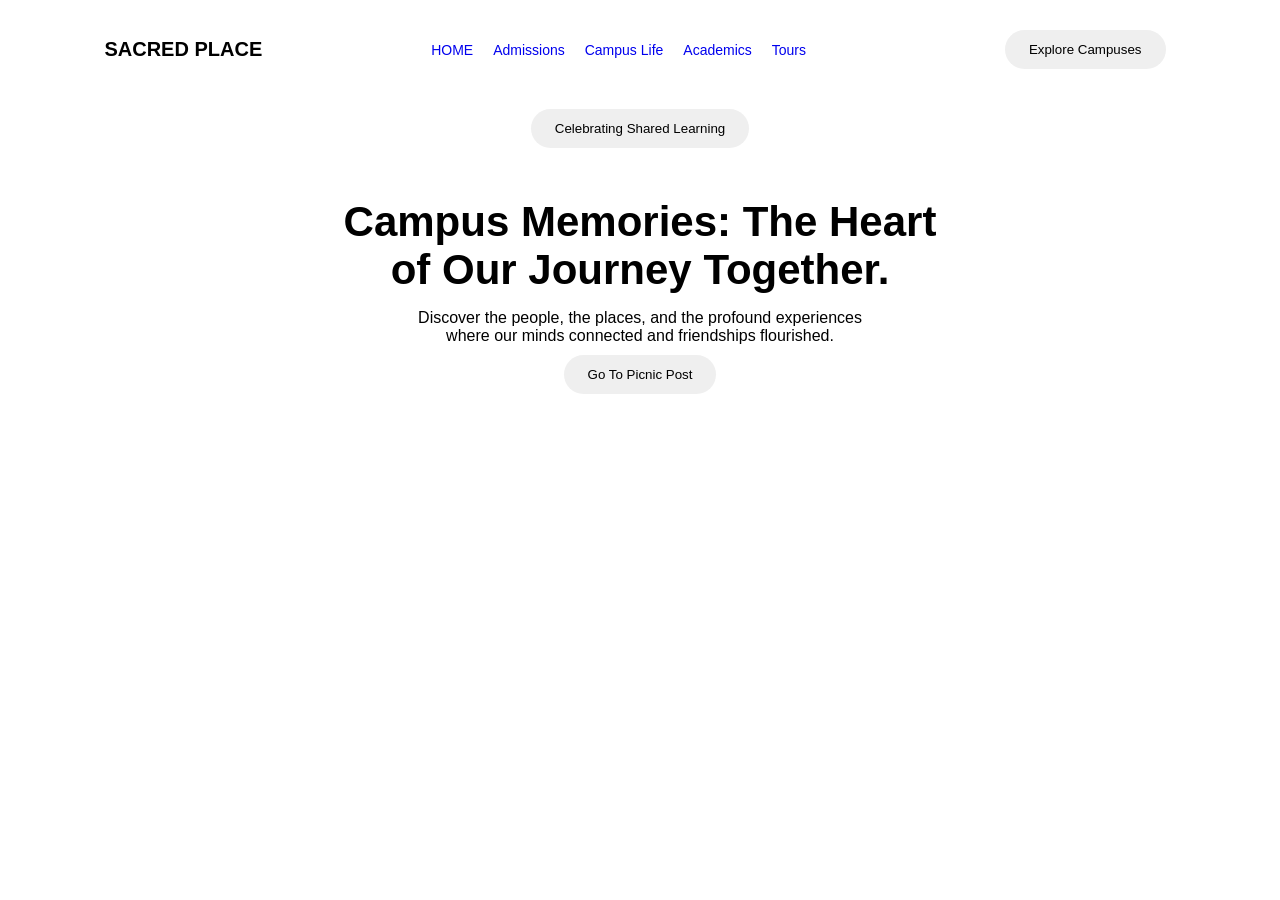
<file: index.html>
<!DOCTYPE html>
<html lang="en">
<head>
    <meta charset="UTF-8">
    <meta name="viewport" content="width=device-width, initial-scale=1.0">
    <title>Campus Memories</title>
    <link rel="stylesheet" 
    href="style.css">
</head>
<body>
    <div class="upper">
        <div class="logo"><p>SACRED PLACE</p></div>
        <nav>
            <a href="#">HOME</a>
            <a href="#">Admissions</a>
            <a href="#">Campus Life</a>
            <a href="#">Academics</a>
            <a href="#">Tours</a>
            <a href="Virtual Tour"></a>
        </nav>
        <button>Explore Campuses</button>
    </div>
    <button>Celebrating Shared Learning</button>
    <h1>Campus Memories: The Heart<br> of Our Journey Together.
            </h1>
            <p>Discover the people, the places, and the profound experiences<br>
            where our minds connected and friendships flourished.</p>
            <button>Go To Picnic Post</button>
</file>
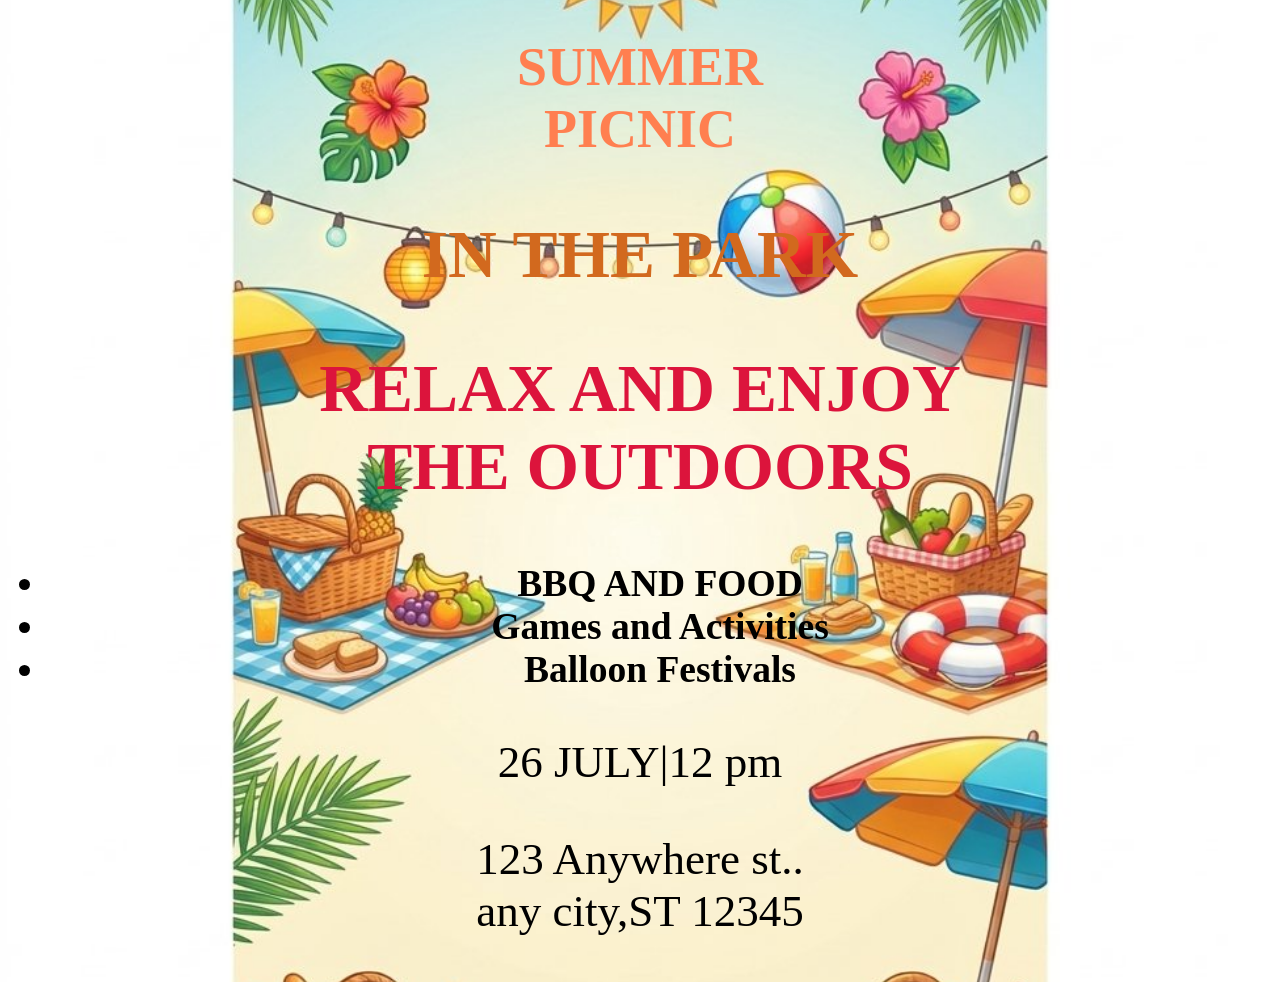
<file: picnic-post.html>
<!DOCTYPE html>
<html lang="en">
<head>
    <meta charset="UTF-8">
    <meta name="viewport" content="width=device-width, initial-scale=1.0">
    <title>Picnic-Post</title>
</head>
<style>
    body{
        background-image: url([data-uri]);
        background-size: cover;
        background-repeat: no-repeat;
        background-position: center;
        text-align: center;
        font-size: 45px;
    }
</style>
<body>
    <div class="heading">
        <b><h1 style="color:coral; font-size:larger;">SUMMER<BR>PICNIC</h1></b>
    </div>
    <h2 style="color:chocolate;">IN THE PARK</h2>
    <h2 style="color:crimson;">RELAX AND ENJOY<br>THE OUTDOORS</h2>
    <b><ul style="font-size:smaller;">
        <li>BBQ AND FOOD</li>
        <li>Games and Activities</li>
        <li>Balloon Festivals</li>
    </ul></b>   
    <p style="color:black;">26 JULY|12 pm</p>
    <p>123 Anywhere st..<br>any city,ST 12345</p>
</body>
</html>
</file>
<file: style.css>
*{
    margin:0;
    padding:0;
}
body {
    min-height:100vh;
    background-image: url(https://lens.usercontent.google.com/banana?agsi=CmdnbG9iYWw6OjAwMDA1NWNmZWM3MDAyNmQ6MDAwMDAxNDE6MToyMjE3MDVlY2EyNTU4MzFiOjAwMDA1NWNmZWM3MDAyNmQ6MDAwMDAyZjU2OGQwMzM2ODowMDA2NWU4N2Q0MmRkZGRmEAIYAiIKaW1hZ2UvanBlZw==);
    background-size:cover;
    background-position:center;
    background-repeat:no-repeat;
    font-family: Arial, sans-serif;
    text-align:center;
}
.upper {
    display:flex;
    justify-content:space-around;
    align-items:center;
    padding:20px;
}
.logo p{
    font-size:20px;
    font-weight:bold;
}
nav {
    display:flex;
    gap:20px;
}
nav a{
    text-decoration: none;
    font-size:14px;
}
button {
    border:none;
    border-radius:25px;
    padding:12px 24px;
    cursor:pointer;
    margin:10px;
}
h1 {
    font-size:42px;
    margin-top:40px;
    margin-bottom:15px;
}
</file>
